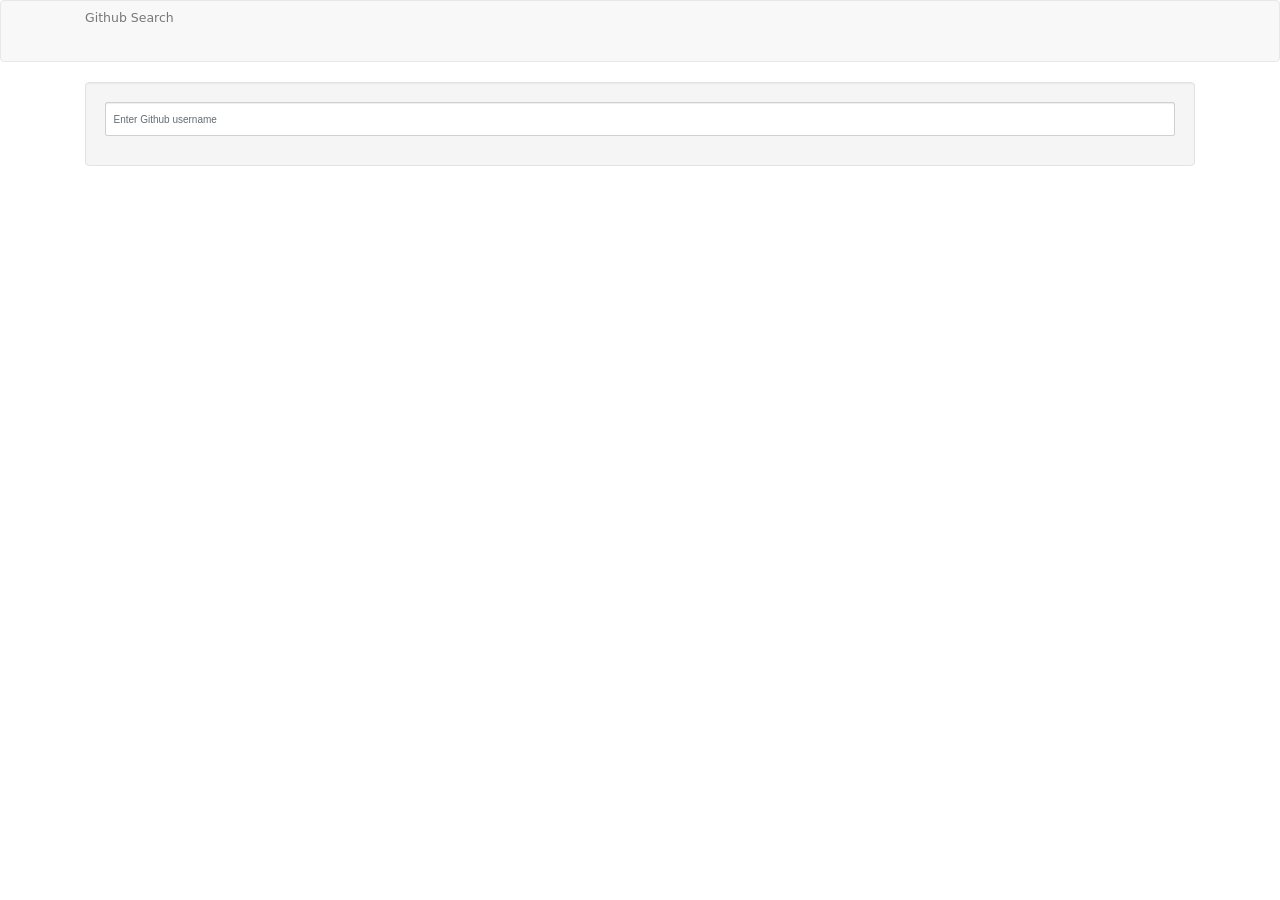
<file: docs/index.html>
<!doctype html><html><head><meta charset="utf-8"><title>Github Search</title><base href=""><meta name="viewport" content="width=device-width,initial-scale=1"><link rel="icon" type="image/x-icon" href="favicon.ico"><!-- Latest compiled and minified CSS --><link rel="stylesheet" href="https://maxcdn.bootstrapcdn.com/bootstrap/3.3.7/css/bootstrap.min.css" integrity="sha384-BVYiiSIFeK1dGmJRAkycuHAHRg32OmUcww7on3RYdg4Va+PmSTsz/K68vbdEjh4u" crossorigin="anonymous"><link href="styles.5cc1a5b049f7b70fe6a7.bundle.css" rel="stylesheet"/></head><body><app-root>Loading...</app-root><script type="text/javascript" src="inline.b82ec8eeb099387193bf.bundle.js"></script><script type="text/javascript" src="polyfills.260734a04cd662f3032f.bundle.js"></script><script type="text/javascript" src="scripts.d56d06d8a271ea164dd5.bundle.js"></script><script type="text/javascript" src="vendor.2f12b2b71bb834599e6f.bundle.js"></script><script type="text/javascript" src="main.7b1f4ec16649a0567c81.bundle.js"></script></body></html>
</file>
